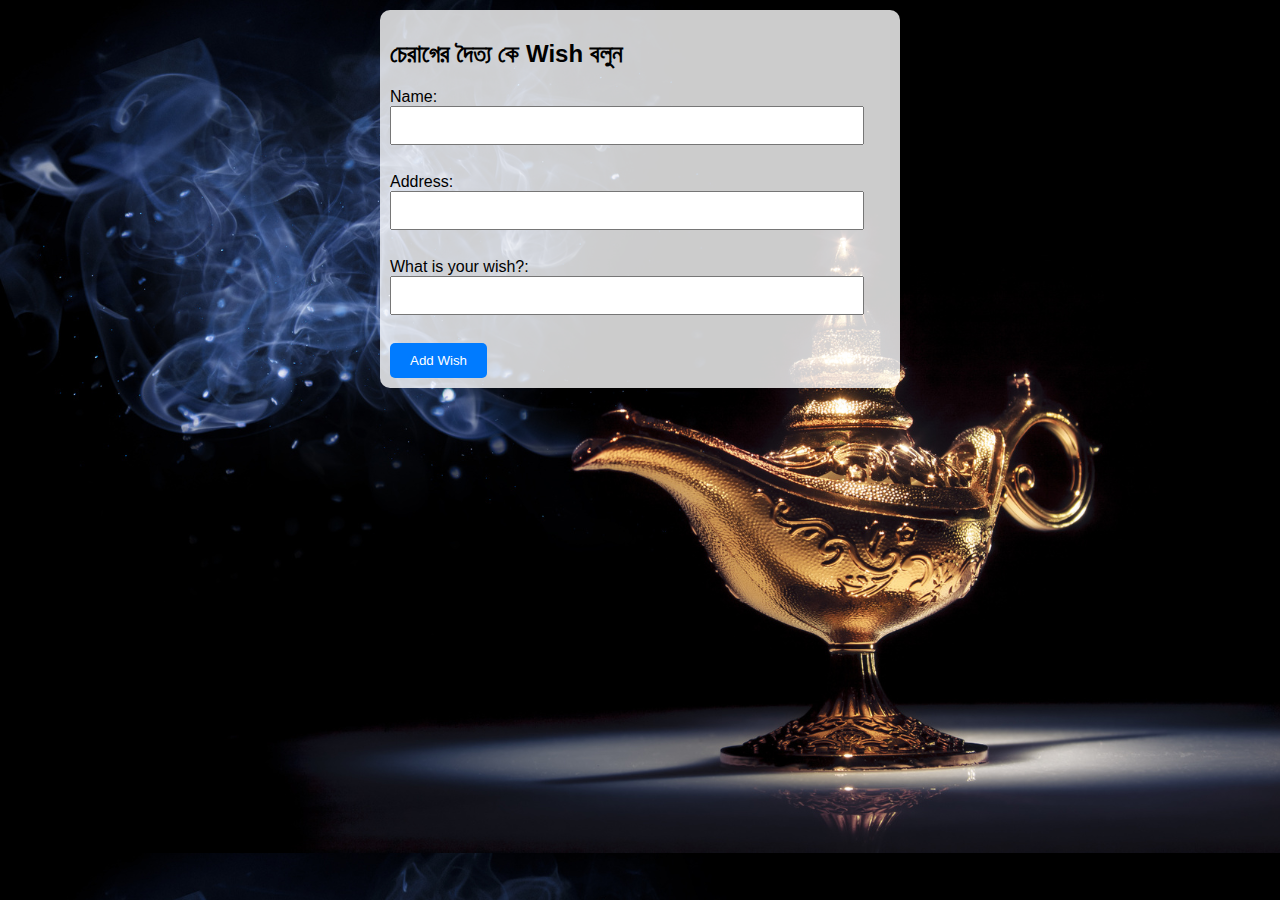
<file: index.html>
<!DOCTYPE html>
<html lang="en">
<head>
    <meta charset="UTF-8">
    <meta name="viewport" content="width=device-width, initial-scale=1.0">
    <title>Aladdin's Wonderful Lamp</title>
    <link rel="stylesheet" href="styles.css">
</head>
<body>
    <div class="container">
        <h2>চেরাগের দৈত্য কে Wish বলুন</h2>
        <form id="dataForm">
            <label for="name">Name:</label>
            <input type="text" id="name" name="name" required><br><br>
            <label for="address">Address:</label>
            <input type="text" id="address" name="address" required><br><br>
            <label for="contact">What is your wish?:</label>
            <input type="text" id="contact" name="contact" required><br><br>
            <button type="submit">Add Wish</button>
        </form>
        <div id="dataOutput"></div>
    </div>
    <script src="script.js"></script>
</body>
</html>
</file>
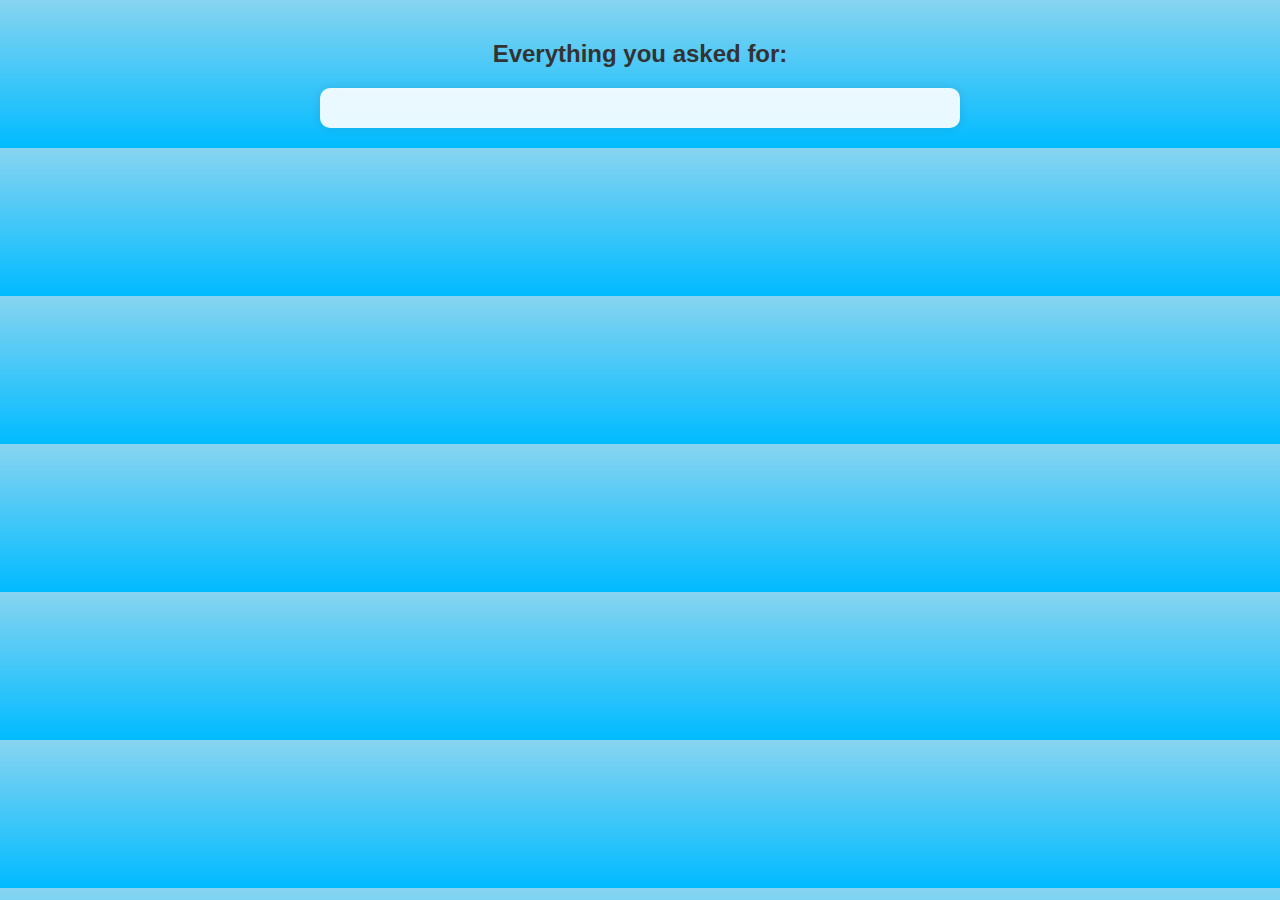
<file: data.html>
<!DOCTYPE html>
<html lang="en">
<head>
    <meta charset="UTF-8">
    <meta name="viewport" content="width=device-width, initial-scale=1.0">
    <title>Manage your Wish</title>
    <link rel="stylesheet" href="datastyles.css">
</head>
<body>
    <h2>Everything you asked for:</h2>
    <div id="dataOutput"></div>
    <script src="datascript.js"></script>
</body>
</html>
</file>
<file: styles.css>
body {
    font-family: 'Arial', sans-serif;
    margin: 0;
    padding: 0;
    background-color: #ffffff;
    background-image: url('cherag.jpg');
    background-size: cover;
    background-position: low;
}

.container {
    max-width: 500px;
    margin: 10px auto;
    padding: 10px;
    background-color: rgba(255, 255, 255, 0.8);
    border-radius: 10px;
    box-shadow: 0 0 20px rgba(0, 0, 0, 0.1);
}

h1 {
    text-align: center;
    color: #333;
}

input[type="text"] {
    width: 90%;
    padding: 10px;
    margin-bottom: 10px;
}

button {
    padding: 10px 20px;
    background-color: #007bff;
    color: #fff;
    border: none;
    border-radius: 5px;
    cursor: pointer;
}

button:hover {
    background-color: #0056b3;
}
</file>
<file: datastyles.css>
body {
    font-family: Arial, sans-serif;
    background: linear-gradient(to bottom, #88d4f0, #00bbff);
    margin: 0;
    padding: 20px;
}

h2 {
    text-align: center;
    color: #333;
}

#dataOutput {
    max-width: 600px;
    margin: 0 auto;
    padding: 20px;
    background-color: rgba(255, 255, 255, 0.9);
    border-radius: 10px;
    box-shadow: 0 0 10px rgba(0, 0, 0, 0.1);
}

div {
    margin-bottom: 15px;
    padding: 15px;
    background-color: rgba(250, 250, 250, 0.9);
    border-radius: 5px;
    box-shadow: 0 2px 5px rgba(0, 0, 0, 0.05);
}

button {
    padding: 8px 12px;
    margin-left: 10px;
    background-color: #007bff;
    color: #fff;
    border: none;
    border-radius: 5px;
    cursor: pointer;
}

button:hover {
    background-color: #fc0101;
}
</file>
